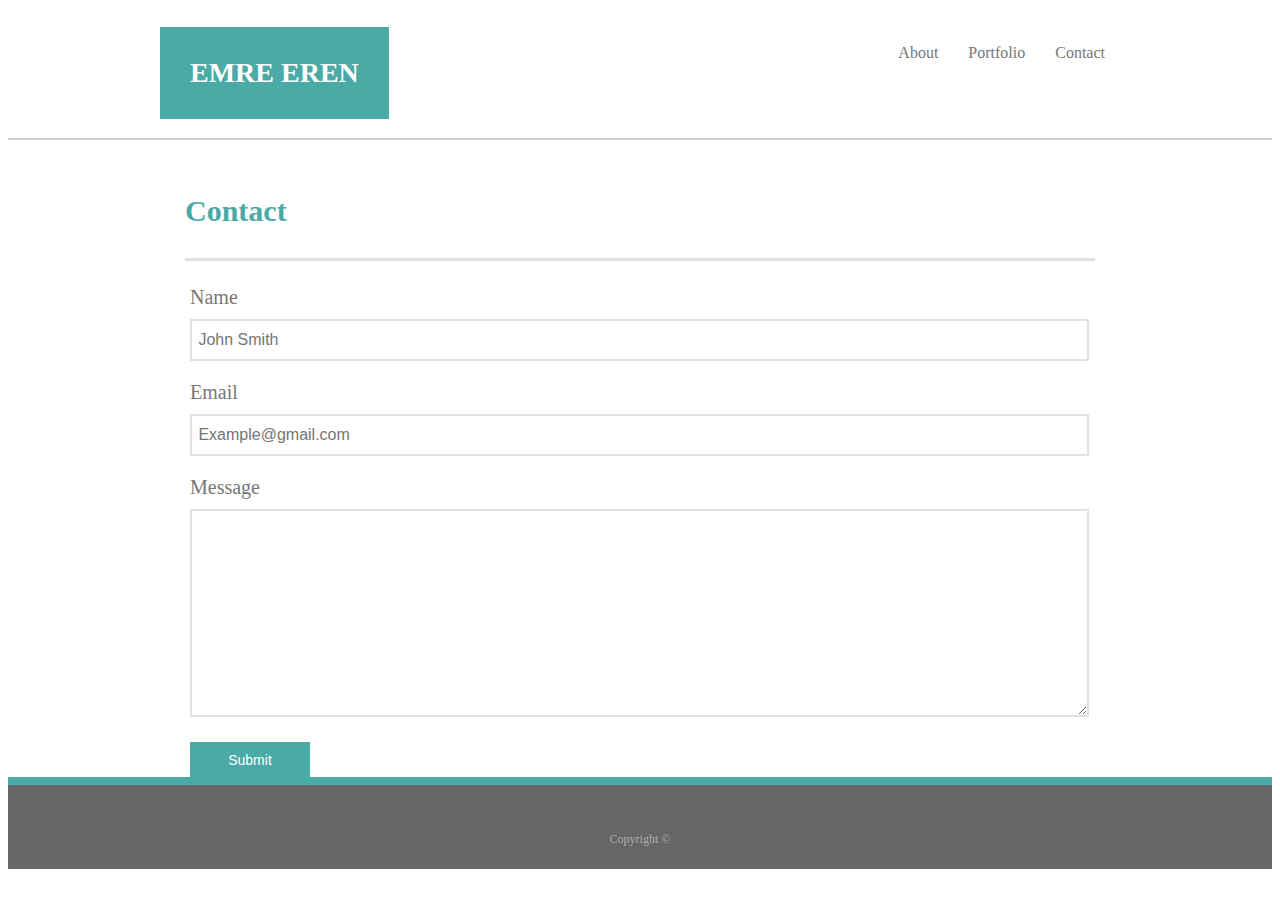
<file: contact.html>
<!--First, I will try to create a header-->

<!doctype html>
<html lang="en">
    <head>
        <meta charset="utf-8">
        <meta name="viewport" content="width=device-width, initial-scale=1, shrink-to-fit=no">
        <link rel="stylesheet" type="text/css" href="assets/css/style.css">
        <title>EMRE EREN</title> 
    </head>
    <body>
        <header>
            <div class="content">
                <!--I do not know why but I cannot see my name on the top left!!!-->
                <h1 class="header">EMRE EREN</h1>
                <nav class="right-align">
                    <a href="index.html">About</a>
                    <a class="center-anchor" href="portfolio.html">Portfolio</a>
                    <a class="right-anchor" href="contact.html">Contact</a>
                </nav>
            </div>
        </header> 
        <main>
            <!--learned the concept from w3schools forms section:lots of samples payment,social media buttons,sign up, login form etc...-->
            <!--learn the other form types and buttons at weekend!!!-->
            <div class="content">
                <h2 class="contact">Contact</h2>
                <div class="content-form">
                    <form>
                        Name<br>
                        <input class="input" type="text" name="Name" placeholder=" John Smith"><br>
                        Email<br>
                        <input class="input" type="text" name="Email" placeholder=" Example@gmail.com"> <br>
                        Message<br>
                        <textarea class="input message" name="Message"></textarea><br>
                        <input type="submit" value="Submit">
                    </form>
                </div>
            </div>
        </main>
        <footer>
            <div class="content">
                <p>Copyright &copy;</p>
            </div>
        </footer>
    </body>
</html>
</file>
<file: assets/css/style.css>
.content {
    max-width: 960px;
    margin: 0 auto;
}

header {
    background-color: #ffffff;
    border-color: #cccccc;
    font-family: 'Georgia', Times, 'Times New Roman', serif;
    border-bottom: 2px solid #cccccc;
    overflow: auto;
    font-size: 0;
}

header a {
    padding: 0 15px;
    font-size: 16px;
    color: #777777;
    text-decoration: none;
}

.right-align {
    float: right;
    padding: 36px 0;
}

.header {
    float: left;
    background-color: #4aaaa5;
    padding: 30px;
    color: white;
    font-size: 28px;
    font-weight: bold;
}

footer {
    text-align: center;
    background-color: #666666;
    padding-top: 35px;
    padding-bottom: 10px;
    font-size: 12px;
    color: #b0acb0;
    border-top: 8px solid #4aaaa5;
}
.about {
    font-size: 30px;
    font-weight: bold;
    color: #4aaaa5;
    margin-bottom: 25px;
    margin-left: 25px;
    margin-right: 25px;
    padding-top: 30px;
    padding-bottom: 30px;
    border-bottom: 3px solid #e1e1e1;
}

.img-about {
    float: left;
    max-width: 40%; 
    height: auto;
    padding-top: 10px;
    padding-left: 30px;
    padding-right: 30px;
}

.content-main {
    background-color: white;
    border: 1px solid #cccccc;
    overflow: auto;
    padding-bottom: 40px;
}


input[type=submit] {
    height: 30px;
    width: 120px;
    font-size: 14px;
    background-color:  #4aaaa5;
    color: white;
    padding: 10px 20px 25px 20px;
    border: none;
    cursor: pointer;
    
}

input[type=submit]:hover {
    background-color: #357b77;
}

.contact {
    font-size: 30px;
    font-weight: bold;
    color: #4aaaa5;
    margin-bottom: 25px;
    margin-left: 25px;
    margin-right: 25px;
    padding-top: 30px;
    padding-bottom: 30px;
    border-bottom: 3px solid #e1e1e1;
}

.input {
    width: 99%;
    height: 36px;
    font-size: 16px;
    margin-top: 10px;
    margin-bottom: 20px;
    border: 2px solid #e1e1e1;
}

.input:focus {
    outline-color: #d4eceb;
}

.content-form {
    font-size: 20px;
    color: #777777;
    margin-left: 30px;
    margin-right: 30px;
}

.message {
    height: 200px; 
}

.content-portfolio {
    background-color: white;
    border: 1px solid #cccccc;
    overflow: auto;
    padding-bottom: 15px;
}

.portfolio {
    font-size: 30px;
    font-weight: bold;
    color: #4aaaa5;
    margin-bottom: 25px;
    margin-left: 25px;
    margin-right: 25px;
    padding-top: 30px;
    padding-bottom: 30px;
    border-bottom: 3px solid #e1e1e1;
}
</file>
